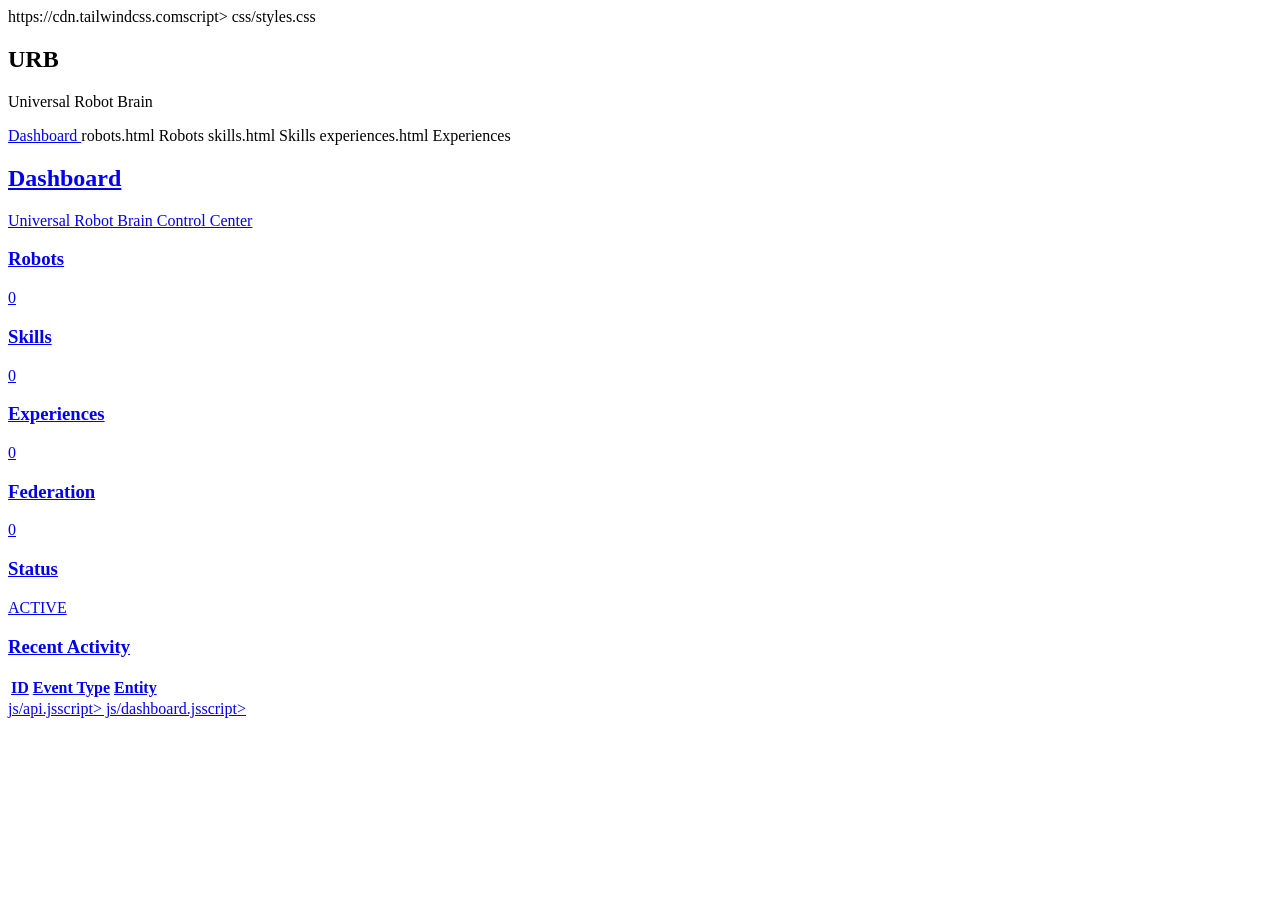
<file: frontend/index.html>
<!DOCTYPE html>
<html lang="en">
<head>
    <meta charset="UTF-8">
    <meta name="viewport" content="width=device-width, initial-scale=1.0">

    <title>Universal Robot Brain</title>

    <!-- Tailwind CDN -->
    https://cdn.tailwindcss.comscript>

    <!-- Custom Styles -->
    css/styles.css
</head>

<body class="bg-slate-950 text-white">

    <div class="flex flex-col md:flex-row min-h-screen">

        <!-- Sidebar -->
        <aside class="w-64 bg-slate-900 border-r border-slate-800">

            <div class="p-6">
                <h1 class="text-2xl font-bold text-cyan-400">
                    URB
                </h1>

                <p class="text-slate-400 text-sm">
                    Universal Robot Brain
                </p>
            </div>

            <nav class="px-4 space-y-2">

                <a
                    href="index.html"
                    class="block px-4 py-3 rounded-lg bg-cyan-500 text-black font-semibold"
                >
                    Dashboard
                </a>

                robots.html
                    Robots
                </a>

                skills.html
                    Skills
                </a>

                experiences.html
                    Experiences
                </a>

                <a
                    href="federation.html"
                    class="block       <a
                    href="graph.html"
                    class="block px-4 py-3 rounded-lg hoverside>

        <!-- Main Content -->
        <main class="flex-1 overflow-auto">

            <!-- Header -->
            <header class="border-b border-slate-800 p-6">

                <h2 class="text-3xl font-bold">
                    Dashboard
                </h2>

                <p class="text-slate-400 mt-2">
                    Universal Robot Brain Control Center
                </p>

            </header>

            <!-- Dashboard Content -->
            <div class="p-6">

                <!-- Metrics -->
                <div
                    class="grid grid-cols-1 md:grid-cols-2 xl:grid-cols-5 gap-6 mb-8"
                >

                    <div class="card">
                        <h3>Robots</h3>
                        <p id="robots-count" class="stat">0</p>
                    </div>

                    <div class="card">
                        <h3>Skills</h3>
                        <p id="skills-count" class="stat">0</p>
                    </div>

                    <div class="card">
                        <h3>Experiences</h3>
                        <p id="experiences-count" class="stat">0</p>
                    </div>

                    <div class="card">
                        <h3>Federation</h3>
                        <p id="federation-count" class="stat">0</p>
                    </div>

                    <div class="card">
                        <h3>Status</h3>
                        <p id="network-status" class="stat">
                            ACTIVE
                        </p>
                    </div>

                </div>

                <!-- Activity Feed -->
                <div
                    class="bg-slate-900 rounded-xl border border-slate-800"
                >

                    <div class="p-6 border-b border-slate-800">

                        <h3 class="text-xl font-semibold">
                            Recent Activity
                        </h3>

                    </div>

                    <div class="p-6">

                        <table class="w-full">

                            <thead>

                                <tr class="text-left text-slate-400">

                                    <th class="pb-4">
                                        ID
                                    </th>

                                    <th class="pb-4">
                                        Event Type
                                    </th>

                                    <th class="pb-4">
                                        Entity
                                    </th>

                                </tr>

                            </thead>

                            <tbody id="activity-body">

                            </tbody>

                        </table>

                    </div>

                </div>

            </div>

        </main>

    </div>

    js/api.jsscript>
    js/dashboard.jsscript>

</body>
</html>
</file>
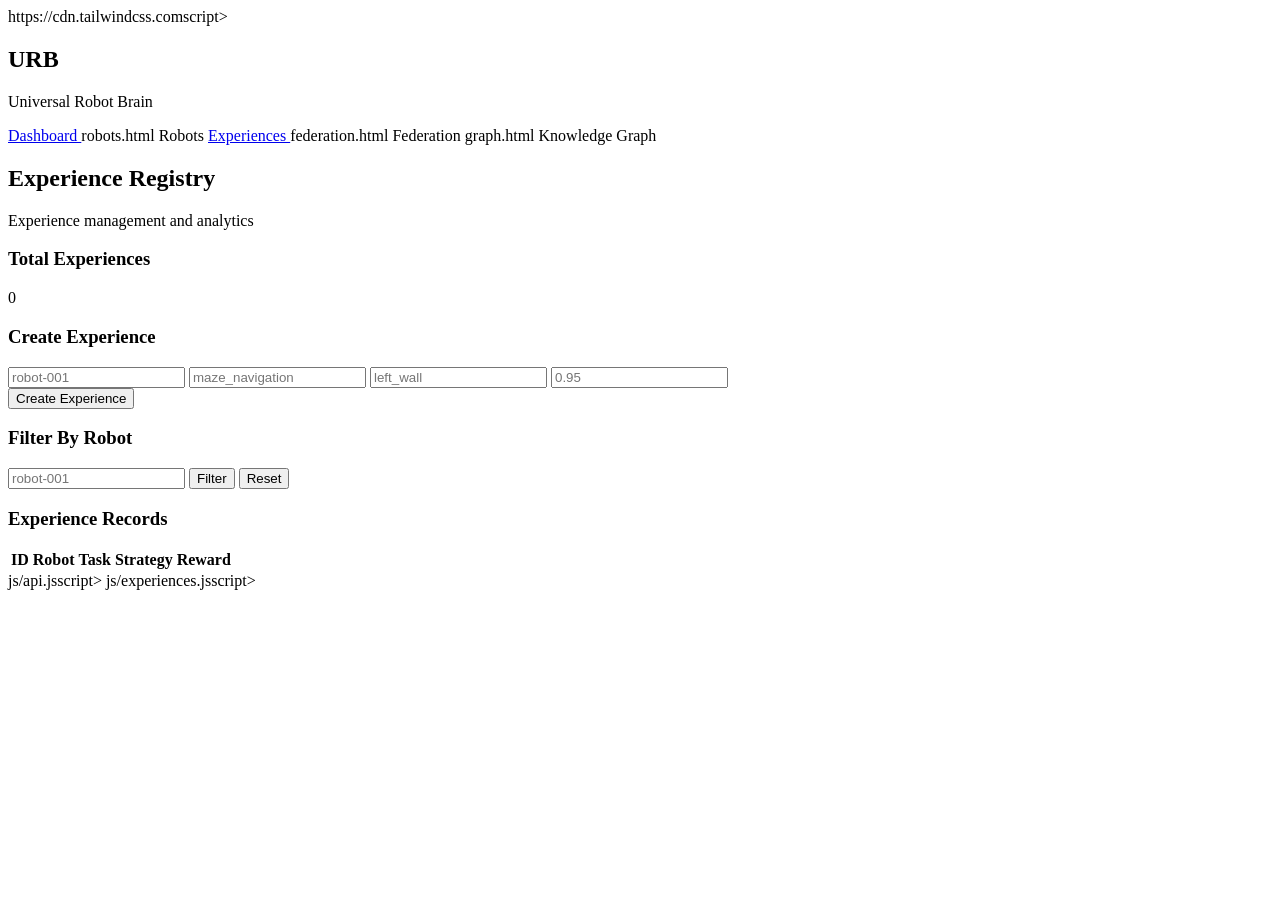
<file: frontend/experiences.html>
<!DOCTYPE html>
<html lang="en">

<head>
    <meta charset="UTF-8" />

    <meta
        name="viewport"
        content="width=device-width, initial-scale=1.0"
    />

    <title>URB - Experiences</title>

    <!-- Tailwind -->
    https://cdn.tailwindcss.comscript>

    <!-- Custom CSS -->
    <linktyles.css
</head>

<body class="bg-slate-950 text-white">

    <div class="flex flex-col md:flex-row min-h-screen">

        <!-- Sidebar -->
        <aside
            class="w-64 bg-slate-900 border-r border-slate-800"
        >

            <div class="p-6">

                <h1
                    class="text-2xl font-bold text-cyan-400"
                >
                    URB
                </h1>

                <p
                    class="text-slate-400 text-sm"
                >
                    Universal Robot Brain
                </p>

            </div>

            <nav class="px-4 space-y-2">

                <a
                    href="index.html"
                    class="nav-link"
                >
                    Dashboard
                </a>

                robots.html
                    Robots
                </a>

                <a
                    href="skills.html"
                    class          <a
                    href="experiences.html"
                    class="nav-link-active"
                >
                    Experiences
                </a>

                federation.html
                    Federation
                </a>

                graph.html
                    Knowledge Graph
                </a>

            </nav>

        </aside>

        <!-- Main Content -->
        <main class="flex-1 overflow-auto">

            <!-- Header -->
            <header
                class="border-b border-slate-800 p-6"
            >

                <h2
                    class="text-3xl font-bold"
                >
                    Experience Registry
                </h2>

                <p
                    class="text-slate-400 mt-2"
                >
                    Experience management and analytics
                </p>

            </header>

            <!-- Content -->
            <div class="p-6 space-y-6">

                <!-- Count -->
                <div class="card">

                    <h3>Total Experiences</h3>

                    <p
                        id="experience-count"
                        class="stat"
                    >
                        0
                    </p>

                </div>

                <!-- Create Experience -->
                <div class="card">

                    <h3
                        class="text-lg font-semibold mb-4"
                    >
                        Create Experience
                    </h3>

                    <div
                        class="grid grid-cols-1 md:grid-cols-4 gap-4"
                    >

                        <input
                            id="robot-id"
                            type="text"
                            placeholder="robot-001"
                            class="input"
                        />

                        <input
                            id="task"
                            type="text"
                            placeholder="maze_navigation"
                            class="input"
                        />

                        <input
                            id="strategy"
                            type="text"
                            placeholder="left_wall"
                            class="input"
                        />

                        <input
                            id="reward"
                            type="number"
                            step="0.01"
                            placeholder="0.95"
                            class="input"
                        />

                    </div>

                    <button
                        onclick="createExperience()"
                        class="btn-primary mt-4"
                    >
                        Create Experience
                    </button>

                </div>

                <!-- Filter -->
                <div class="card">

                    <h3
                        class="text-lg font-semibold mb-4"
                    >
                        Filter By Robot
                    </h3>

                    <div class="flex gap-4">

                        <input
                            id="robot-filter"
                            type="text"
                            placeholder="robot-001"
                            class="input"
                        />

                        <button
                            onclick="filterRobot()"
                            class="btn-primary"
                        >
                            Filter
                        </button>

                        <button
                            onclick="loadExperiences()"
                            class="btn-primary"
                        >
                            Reset
                        </button>

                    </div>

                </div>

                <!-- Table -->
                <div
                    class="bg-slate-900 rounded-xl border border-slate-800"
                >

                    <div
                        class="p-6 border-b border-slate-800"
                    >

                        <h3
                            class="text-xl font-semibold"
                        >
                            Experience Records
                        </h3>

                    </div>

                    <div
                        class="p-6 overflow-auto"
                    >

                        <table class="w-full">

                            <thead>

                                <tr
                                    class="text-left text-slate-400"
                                >

                                    <th class="pb-4">
                                        ID
                                    </th>

                                    <th class="pb-4">
                                        Robot
                                    </th>

                                    <th class="pb-4">
                                        Task
                                    </th>

                                    <th class="pb-4">
                                        Strategy
                                    </th>

                                    <th class="pb-4">
                                        Reward
                                    </th>

                                </tr>

                            </thead>

                            <tbody
                                id="experience-body"
                            >
                            </tbody>

                        </table>

                    </div>

                </div>

            </div>

        </main>

    </div>

    js/api.jsscript>
    js/experiences.jsscript>

</body>

</html>
</file>
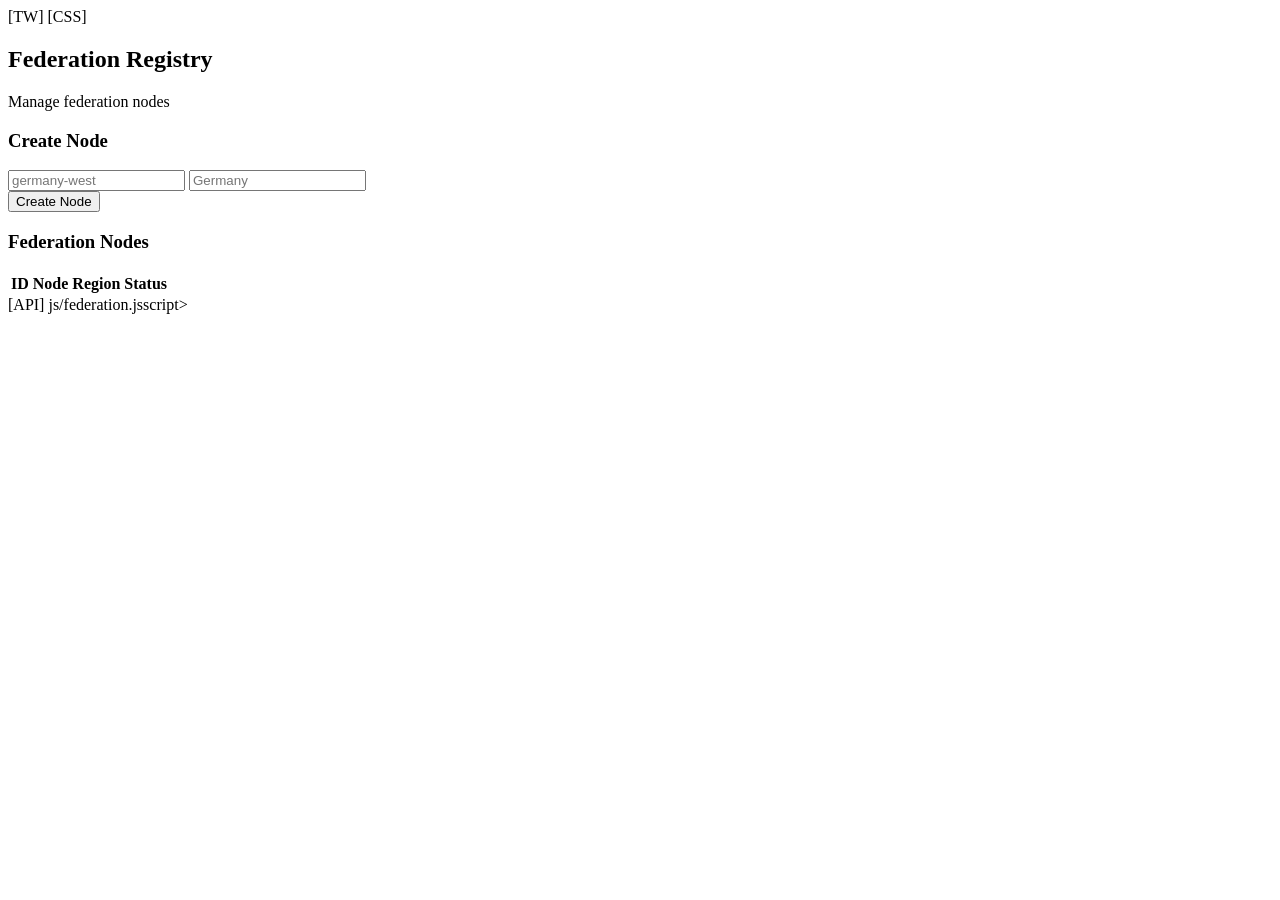
<file: frontend/federation.html>
<!DOCTYPE html>
<html lang="en">

<head>
    <meta charset="UTF-8">

    <meta
        name="viewport"
        content="width=device-width, initial-scale=1.0"
    >

    <title>URB - Federation</title>

    [TW]

    [CSS]

</head>

<body class="bg-slate-950 text-white">

    <div class="flex flex-col md:flex-row min-h-screen">

        <main class="flex-1 overflow-auto">

            <header
                class="border-b border-slate-800 p-6"
            >

                <h2
                    class="text-3xl font-bold"
                >
                    Federation Registry
                </h2>

                <p
                    class="text-slate-400 mt-2"
                >
                    Manage federation nodes
                </p>

            </header>

            <div class="p-6 space-y-6">

                <div class="card">

                    <h3
                        class="text-lg font-semibold mb-4"
                    >
                        Create Node
                    </h3>

                    <div
                        class="grid grid-cols-2 gap-4"
                    >

                        <input
                            id="node-id"
                            class="input"
                            placeholder="germany-west"
                        >

                        <input
                            id="region"
                            class="input"
                            placeholder="Germany"
                        >

                    </div>

                    <button
                        onclick="createNode()"
                        class="btn-primary mt-4"
                    >
                        Create Node
                    </button>

                </div>

                <div class="card">

                    <h3
                        class="text-xl font-semibold mb-4"
                    >
                        Federation Nodes
                    </h3>

                    <table class="w-full">

                        <thead>

                            <tr>

                                <th>ID</th>

                                <th>Node</th>

                                <th>Region</th>

                                <th>Status</th>

                            </tr>

                        </thead>

                        <tbody
                            id="nodes-body"
                        >
                        </tbody>

                    </table>

                </div>

            </div>

        </main>

    </div>

    [API]

    js/federation.jsscript>

</body>

</html>
</file>
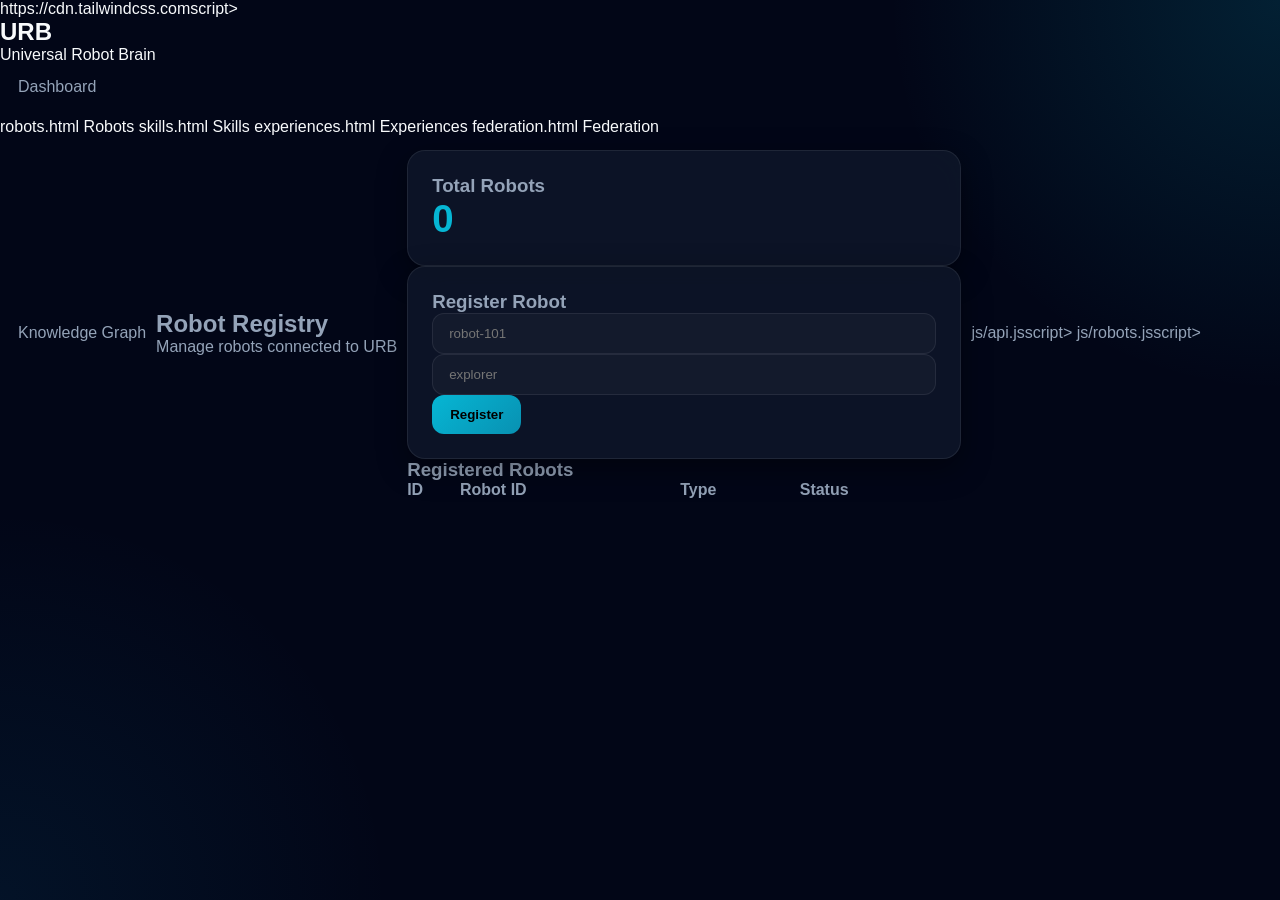
<file: frontend/robots.html>
<!DOCTYPE html>
<html lang="en">

<head>
    <meta charset="UTF-8">

    <meta
        name="viewport"
        content="width=device-width, initial-scale=1.0">

    <title>URB - Robots</title>

    https://cdn.tailwindcss.comscript>

    <link
        rel="stylesheet"
        href="css/styles.css">
</head>

<body class="bg-slaten">

        <!-- Sidebar -->

        <aside
            class="w-64 bg-slate-900 border-r border-slate-800">

            <div class="p-6">

                <h1
                    class="text-2xl font-bold text-cyan-400">

                    URB

                </h1>

                <p
                    class="text-slate-400 text-sm">

                    Universal Robot Brain

                </p>

            </div>

            <nav class="px-4 space-y-2">

                <a
                    href="index.html"
                    class="nav-link">

                    Dashboard

                </a>

                robots.html

                    Robots

                </a>

                skills.html

                    Skills

                </a>

                experiences.html

                    Experiences

                </a>

                federation.html

                    Federation

                </a>

                <a
                    href="graph.html"
                    class="nav-link">

                    Knowledge Graph

                </     <main class="flex-1 overflow-auto">

            <header
                class="border-b border-slate-800 p-6">

                <h2
                    class="text-3xl font-bold">

                    Robot Registry

                </h2>

                <p
                    class="text-slate-400 mt-1">

                    Manage robots connected to URB

                </p>

            </header>

            <div class="p-6 space-y-6">

                <!-- Robot Count -->

                <div class="card">

                    <h3>Total Robots</h3>

                    <p
                        id="robot-count"
                        class="stat">

                        0

                    </p>

                </div>

                <!-- Create Robot -->

                <div class="card">

                    <h3
                        class="text-lg font-semibold mb-4">

                        Register Robot

                    </h3>

                    <div
                        class="grid grid-cols-1 md:grid-cols-3 gap-4">

                        <input
                            id="robot-id"
                            type="text"
                            placeholder="robot-101"
                            class="input">

                        <input
                            id="robot-type"
                            type="text"
                            placeholder="explorer"
                            class="input">

                        <button
                            onclick="createRobot()"
                            class="btn-primary">

                            Register

                        </button>

                    </div>

                </div>

                <!-- Robot Table -->

                <div
                    class="bg-slate-900 rounded-xl border border-slate-800">

                    <div
                        class="p-6 border-b border-slate-800">

                        <h3
                            class="text-xl font-semibold">

                            Registered Robots

                        </h3>

                    </div>

                    <div class="p-6">

                        <table class="w-full">

                            <thead>

                                <tr
                                    class="text-left text-slate-400">

                                    <th>ID</th>
                                    <th>Robot ID</th>
                                    <th>Type</th>
                                    <th>Status</th>

                                </tr>

                            </thead>

                            <tbody
                                id="robots-body">

                            </tbody>

                        </table>

                    </div>

                </div>

            </div>

        </main>

    </div>

    js/api.jsscript>

    js/robots.jsscript>

</body>

</html>
</file>
<file: frontend/css/styles.css>
/* =======================================================
   URB CONTROL CENTER
   Universal Robot Brain v1.0
   ======================================================= */

:root {

    --bg-primary: #020617;
    --bg-secondary: #0f172a;
    --bg-card: rgba(15, 23, 42, 0.85);

    --border: #334155;

    --text-primary: #f8fafc;
    --text-secondary: #94a3b8;

    --cyan: #06b6d4;
    --cyan-dark: #0891b2;

    --green: #10b981;
    --amber: #f59e0b;
    --red: #ef4444;

    --shadow:
        0 10px 30px rgba(0, 0, 0, 0.4);

    --card-radius: 18px;
}

/* =======================================================
   RESET
   ======================================================= */

* {

    margin: 0;
    padding: 0;

    box-sizing: border-box;
}

html,
body {

    width: 100%;
    min-height: 100%;

    scroll-behavior: smooth;
}

body {

    background:
        radial-gradient(
            circle at top right,
            rgba(6, 182, 212, 0.15),
            transparent 25%
        ),
        radial-gradient(
            circle at bottom left,
            rgba(14, 165, 233, 0.08),
            transparent 25%
        ),
        var(--bg-primary);

    color: var(--text-primary);

    font-family:
        Inter,
        Segoe UI,
        sans-serif;
}

/* =======================================================
   LAYOUT
   ======================================================= */

.app-layout {

    display: flex;

    min-height: 100vh;
}

.sidebar {

    width: 280px;

    background:
        rgba(15, 23, 42, 0.95);

    border-right:
        1px solid rgba(255,255,255,0.08);

    backdrop-filter: blur(18px);

    position: sticky;
    top: 0;

    height: 100vh;
}

.main-content {

    flex: 1;

    padding: 2rem;
}

.page-header {

    margin-bottom: 2rem;
}

.page-title {

    font-size: 2rem;
    font-weight: 700;
}

.page-subtitle {

    color: var(--text-secondary);

    margin-top: 0.5rem;
}

/* =======================================================
   BRAND
   ======================================================= */

.brand {

    padding: 2rem;
}

.brand-title {

    font-size: 1.75rem;

    font-weight: 700;

    color: var(--cyan);
}

.brand-subtitle {

    color: var(--text-secondary);

    margin-top: .25rem;
}

/* =======================================================
   NAVIGATION
   ======================================================= */

.nav {

    padding: 0 1rem;
}

.nav-link,
.nav-link-active {

    display: flex;

    align-items: center;

    gap: 10px;

    text-decoration: none;

    padding: 14px 18px;

    margin-bottom: 8px;

    border-radius: 12px;

    transition: all .2s ease;
}

.nav-link {

    color: var(--text-secondary);
}

.nav-link:hover {

    background:
        rgba(255,255,255,.05);

    color: white;
}

.nav-link-active {

    background: var(--cyan);

    color: black;

    font-weight: 600;
}

/* =======================================================
   GRID
   ======================================================= */

.grid-dashboard {

    display: grid;

    grid-template-columns:
        repeat(
            auto-fit,
            minmax(220px,1fr)
        );

    gap: 20px;
}

/* =======================================================
   CARDS
   ======================================================= */

.card {

    background:
        var(--bg-card);

    border:
        1px solid rgba(255,255,255,0.08);

    backdrop-filter:
        blur(20px);

    border-radius:
        var(--card-radius);

    padding: 1.5rem;

    box-shadow:
        var(--shadow);

    transition:
        transform .25s ease,
        border-color .25s ease;
}

.card:hover {

    transform:
        translateY(-4px);

    border-color:
        var(--cyan);
}

.card-title {

    color:
        var(--text-secondary);

    margin-bottom:
        .75rem;
}

.stat {

    font-size: 2.4rem;

    font-weight: 700;

    color: var(--cyan);
}

/* =======================================================
   BUTTONS
   ======================================================= */

.btn-primary {

    background:
        linear-gradient(
            135deg,
            var(--cyan),
            var(--cyan-dark)
        );

    color: black;

    border: none;

    padding:
        12px 18px;

    border-radius:
        12px;

    font-weight: 600;

    cursor: pointer;

    transition: .2s ease;
}

.btn-primary:hover {

    transform:
        translateY(-2px);

    filter:
        brightness(1.05);
}

.btn-secondary {

    background:
        rgba(255,255,255,.05);

    color:
        white;

    border:
        1px solid rgba(255,255,255,.08);

    padding:
        12px 18px;

    border-radius:
        12px;

    cursor:
        pointer;
}

/* =======================================================
   INPUTS
   ======================================================= */

.input {

    width: 100%;

    padding: 12px 16px;

    border-radius: 12px;

    border:
        1px solid rgba(255,255,255,.08);

    background:
        rgba(255,255,255,.03);

    color: white;
}

.input:focus {

    outline: none;

    border-color:
        var(--cyan);
}

/* =======================================================
   TABLES
   ======================================================= */

.table-container {

    overflow-x: auto;
}

table {

    width: 100%;

    border-collapse: collapse;
}

thead {

    color:
        var(--text-secondary);
}

th {

    text-align: left;

    padding-bottom: 16px;
}

td {

    padding: 14px 0;
}

tbody tr {

    border-bottom:
        1px solid rgba(255,255,255,.05);
}

tbody tr:hover {

    background:
        rgba(255,255,255,.02);
}

/* =======================================================
   BADGES
   ======================================================= */

.badge-success {

    color:
        var(--green);
}

.badge-warning {

    color:
        var(--amber);
}

.badge-danger {

    color:
        var(--red);
}

/* =======================================================
   ACTIVITY FEED
   ======================================================= */

.activity-item {

    display: flex;

    justify-content: space-between;

    align-items: center;

    padding:
        12px 0;

    border-bottom:
        1px solid rgba(255,255,255,.05);
}

/* =======================================================
   GRAPH
   ======================================================= */

#graph {

    width: 100%;

    height: 700px;

    border-radius:
        18px;

    border:
        1px solid rgba(255,255,255,.08);

    background:
        rgba(255,255,255,.02);
}

/* =======================================================
   CHARTJS
   ======================================================= */

.chart-container {

    width: 100%;

    min-height: 350px;

    position: relative;
}

/* =======================================================
   PRE
   ======================================================= */

pre {

    white-space:
        pre-wrap;

    word-break:
        break-word;
}

/* =======================================================
   SCROLLBAR
   ======================================================= */

::-webkit-scrollbar {

    width: 8px;
}

::-webkit-scrollbar-track {

    background:
        transparent;
}

::-webkit-scrollbar-thumb {

    background:
        rgba(255,255,255,.15);

    border-radius:
        999px;
}

/* =======================================================
   LIGHT MODE
   ======================================================= */

.light-theme {

    --bg-primary: #f8fafc;

    --bg-secondary: #ffffff;

    --bg-card: rgba(255,255,255,0.92);

    --text-primary: #0f172a;

    --text-secondary: #475569;

    background:
        var(--bg-primary);

    color:
        var(--text-primary);
}

/* =======================================================
   ANIMATIONS
   ======================================================= */

@keyframes fadeIn {

    from {

        opacity: 0;

        transform:
            translateY(10px);
    }

    to {

        opacity: 1;

        transform:
            translateY(0);
    }
}

.card {

    animation:
        fadeIn .4s ease;
}

/* =======================================================
   MOBILE
   ======================================================= */

@media (max-width: 768px) {

    .app-layout {

        flex-direction: column;
    }

    .sidebar {

        width: 100%;

        height: auto;

        position: relative;
    }

    .main-content {

        padding: 1rem;
    }

    .grid-dashboard {

        grid-template-columns:
            1fr;
    }

    .stat {

        font-size:
            2rem;
    }

    #graph {

        height:
            500px;
    }
}
</file>
